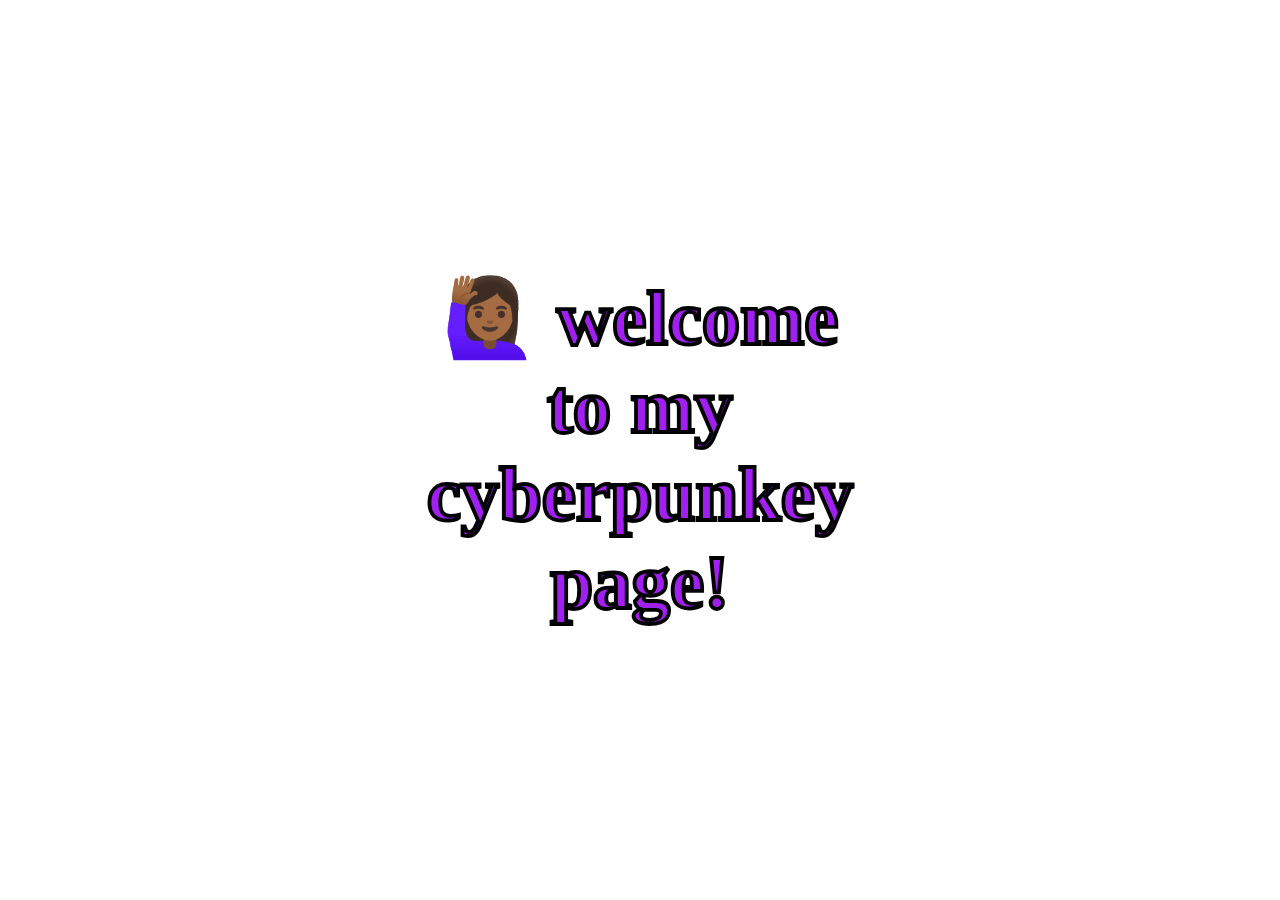
<file: week1/website1/index.html>
<!DOCTYPE html>
<html>
<head>
	<meta charset="utf-8">
	<meta name="viewport" content="width=device-width, initial-scale=1">
	<title>Stuff</title>
</head>

<style> 
	body {

		background-image: url( https://i.pinimg.com/originals/bc/87/e5/bc87e5124f8d2cfe810d403adc96ad01.gif );
		background-repeat: no-repeat;
		background-size: cover;
		height: 100vh;
		width: 10%;
		background-position: center;

	}



</style>


<style type="text/css">
	
	body{ 

		margin: 0 auto;
		padding: 0;
		text-align: center;
		box-sizing: border-box;
		display: flex;
		justify-content: center;
		align-items: center;
		min-height: 100vh;
		-webkit-text-stroke:0.3vw #000000;


 }

 h2 {

 	position: relative;
 	font-size: 6vw;
 	color: #A020F0;


 }

 h2: :before {

 	content: attr(data-text);
 	position: absolute;
 	top: 0;
 	left: 0;
 	width: 20%;
 	height: 100%;
 	color: #A020F0;
 	-webkit-text-stroke:0.3vw #000000;
 	border-right: 2px solid #A020F0;
 	overflow: hidden;
 	animation: animate 6s linear infinite;

 }

@keyframes animate {

	0%,10%,100% {

		width: 0;
	}

	70%,90% {

		width: 100%;

	}
}

</style>
<body>


	<h2 data-text= "🙋🏾‍♀️    welcome to my cyberpunkey page!"> 🙋🏾‍♀️    welcome to my cyberpunkey page! </h2>
	

</body>
</html>
</file>
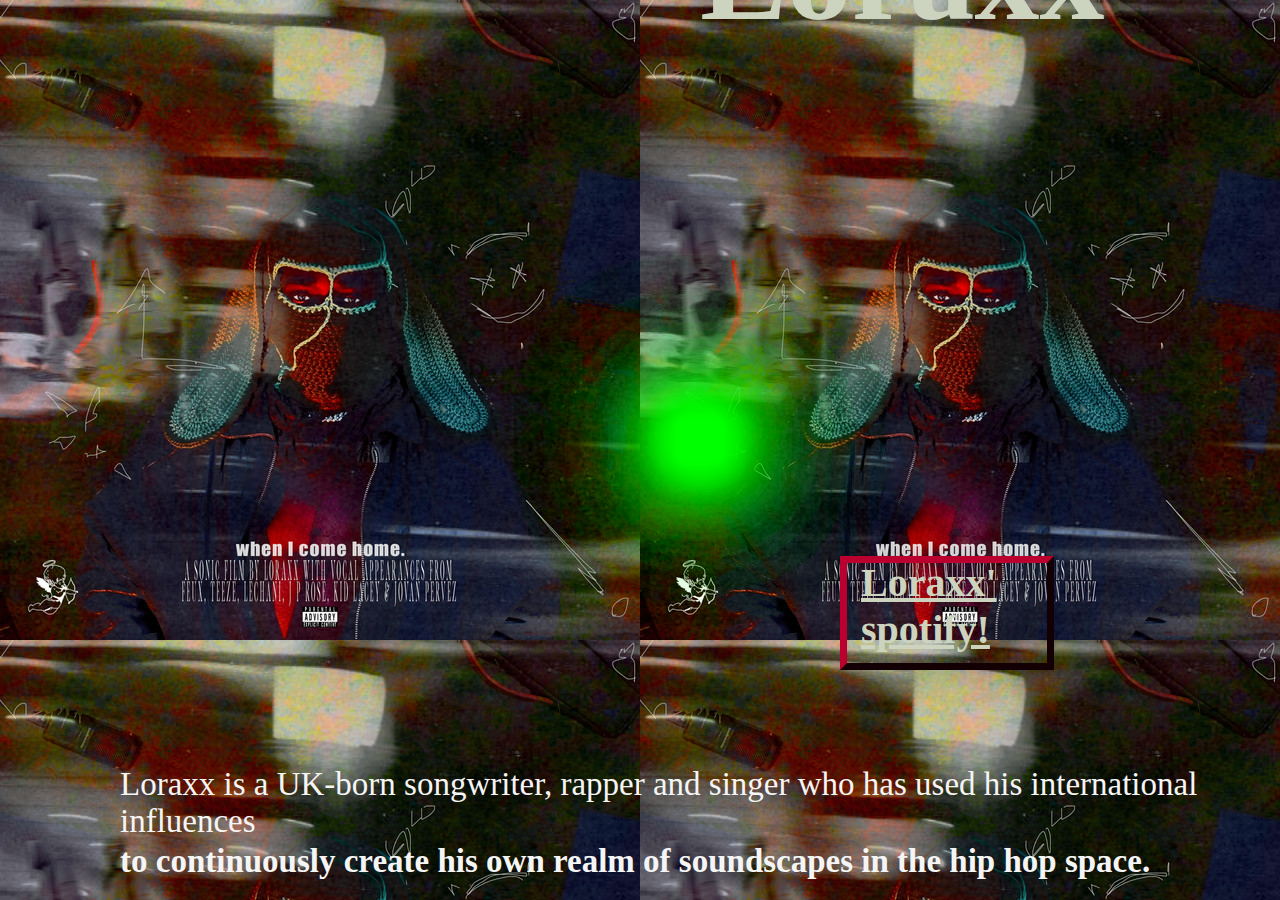
<file: week2/promosite/index.html>
<!DOCTYPE html>
<html>
<head>
	<meta charset="utf-8">
	<meta name="viewport" content="width=device-width, initial-scale=1">
	<title> Loraxx </title>
	<link rel="stylesheet" type="text/css" href="style.css">
</head>
<body>

	<h1>Loraxx</h1>

	<!-- the animation code I got from: https://www.youtube.com/watch?v=v2QMoZz0ZXc  -->
 
	<div class="loader">
		<span style="--i:0;"></span>
		<span style="--i:1;"></span>
		<span style="--i:2;"></span>
		<span style="--i:3;"></span>
		<span style="--i:4;"></span>
		<span style="--i:5;"></span>
		<span style="--i:6;"></span>
		<span style="--i:7;"></span>
</div>

<div>
	<p> Loraxx is a UK-born songwriter, rapper and singer who has used his international influences </p>
	<h4> to continuously create his own realm of soundscapes in the hip hop space. </h4>
</div>		

<div class="hover">
	<h5><a href="https://open.spotify.com/artist/7JJsPOQompu3hCBhItaHKK">Loraxx' spotify!</a></h5>
</div>

</body>
</html>
</file>
<file: week2/promosite/style.css>
/* the animation code I got from: https://www.youtube.com/watch?v=v2QMoZz0ZXc */

* 

{

	margin: 0;
	padding: 0;

}

h1 
{

	color: #ccd4bf;
	height: 130px;
	position: absolute;
	bottom: 870px;
	left:700px;
	font-size: 130px;
	font-family: "Copperplate", "Papyrus", fantasy;

}

h3 
{

	color: #ccd4bf;
	height: 130px;
	position: absolute;
	bottom: 740px;
	left:750px;
	font-size: 20px;
	font-family: "Copperplate", "Papyrus", fantasy;

}

a 
{

	color:#ccd4bf;
}


body 
{
	display: flex;
	justify-content: center;
	align-items: center;
	min-height: 100vh;
	background-image: url("loraxx.jpeg");

}


h5
{
	color: #67001a; 
	position: absolute;
	bottom: 10px;
	left: 14px; 
	font-size: 40px;
	font-family: "Copperplate", "Papyrus", fantasy;
}

p 
{
	color: whitesmoke; 
	position: absolute;
	bottom: 60px;
	left: 120px;
	font-size: 33px;
	font-family: "Copperplate", "Papyrus", fantasy;

}

h4
{

	color: whitesmoke;
	position: absolute;
	bottom: 20px;
	left: 120px;
	font-size: 33px;
	font-family: "Copperplate", "Papyrus", fantasy;
}

/* from https://www.youtube.com/watch?v=-Nu_fgBg3P0 and class notes from Feb 7 2023*/

.hover 
{
	box-shadow: 0 5px 35px 0px rgba(0,0,0,.1);
	position: absolute;
	left: 840px;
	bottom: 230px;
	width: 200px;
	height: 100px;
	border: 7px outset #67001a;
	animation: 1s clockwise infinite;

}


.loader
{

	position: relative;
	bottom:30px;
	left:40px;
}

.loader span
{

	position: absolute;
	width: 40px;
	height: 40px;
	background: #0f0;
	display: block;
	animation:animate 4s linear infinite;
	box-shadow: 0 0 10px #0f0,
	0 0 40px #0f0,
	0 0 80px #0f0,
	0 0 120px #0f0,
	0 0 160px #0f0;

	animation-delay: calc(-0.5s * var(--i));
	transform-origin: bottom;


}
@keyframes animate
{

	0%
	{
		top: 0;
		left: 150px;
		transform:scaleY(1);
		filter:hue-rotate(0deg);

	}

	2%
	{
		top: 0;
		left: 150px;
		transform:scaleY(0.4);		
	}

	10%
	{
		top: 0;
		left: 80px;
		transform:scaleY(1);		
	}

	40%
	{
		top: 0;
		left: -150px;
	}

	60%
	{
		top: -200;
		left: -150px;
	}

	85%
	{
		top: -200;
		left: -150px;
	}
	100%
	{
		top: 0;
		left: 150px;
		filter:hue-rotate(360deg);

	}


}
</file>
